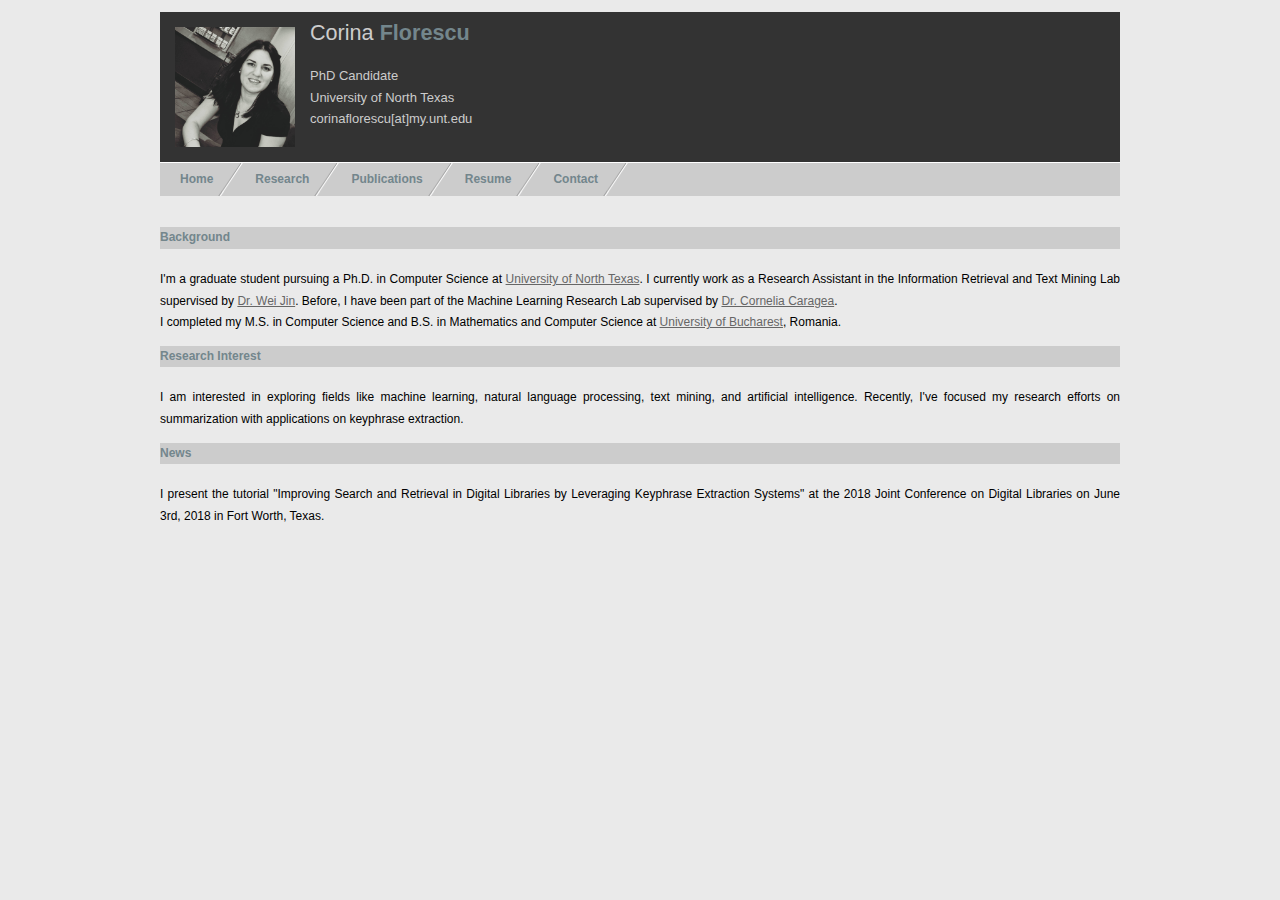
<file: index.html>
<!DOCTYPE html PUBLIC "-//W3C//DTD XHTML 1.0 Transitional//EN" "http://www.w3.org/TR/xhtml1/DTD/xhtml1-transitional.dtd">
<html xmlns="http://www.w3.org/1999/xhtml" xml:lang="en" lang="en">

<head>
<title>Corina Florescu </title>
<meta http-equiv="Content-Type" content="text/html; charset=utf-8" />
<p><meta property="og:site_name" content=""/>
<meta property="og:type" content=""/>
<meta property="og:title" content="Corina Florescu"/>
<meta property="og:url" content=""/>
<meta property="og:image" content=""/>
<meta property="og:description" content=""/></p>

<link href="style.css" rel="stylesheet" type="text/css" />

</head>

<body>
<div id="header">

  <h1>
	<a href="#"><img class="imgtop" src="images/profilepic.png" width="120" height="120"  alt="" /></a>
		Corina <span style="font-weight:bold; color:#73868C;">Florescu <br></span> 
		<p> <font size="2"> 
		PhD Candidate <br>
		University of North Texas <br>
		corinaflorescu[at]my.unt.edu
		</font> </p>
  </h1>	
</div>

<div id="container">
  <div id="navcontainer">
    <ul id="nav">
      <li id="nav-1"><a href="index.html">Home</a></li>
      <li id="nav-2"><a href="Research.html">Research</a></li>
      <li id="nav-3"><a href="Publications.html">Publications</a></li>
	  <li id="nav-4"><a href="Resume.html">Resume</a></li>
      <li id="nav-5"><a href="Contact.html">Contact</a></li>
	

    </ul>
  </div>
</div>

   <br><br><br>
<div id="container">

	  <div id="navcontainer">
		<ul id="nav">
		  <li id="nav-1">  <span style="font-weight:bold; color:#73868C;">Background</span></li>
		 
		</ul>
	  </div>

  
	  <div id="contentleft">
		<p align="justify">
		I'm a graduate student pursuing a Ph.D. in Computer Science at 
		<a href="http://computerscience.engineering.unt.edu/"> University of North Texas</a>. 
		I currently work as a Research Assistant in the Information Retrieval and Text Mining Lab supervised by <a href ="http://www.cse.unt.edu/~weijin/"> Dr. Wei Jin</a>. Before, I have been part of the Machine Learning Research Lab supervised by 
		<a href ="http://www.cse.unt.edu/~ccaragea/"> Dr. Cornelia Caragea</a>.
		<br>
		I completed my M.S. in Computer Science and B.S. in Mathematics and Computer Science at <a href="http://fmi.unibuc.ro/en/"> University of Bucharest</a>, Romania. 
		</p>
	  </div>
	  
 </div>
  
  
 <br><br><br>
<div id="container">

			<div id="navcontainer">
				<ul id="nav">
					<li id="nav-1">  <span style="font-weight:bold; color:#73868C;">Research Interest</span></li>
				</ul>
			</div>
	
  
		  <div id="contentleft">
			<p align ="justify">
			I am interested in exploring fields like machine learning, natural language processing, text mining,
			 and artificial intelligence. Recently, I've focused my research efforts on summarization with 
			applications on keyphrase extraction.
			</p>
		  </div>
</div>
	

<div id="container">

			<div id="navcontainer">
				<ul id="nav">
					<li id="nav-1">  <span style="font-weight:bold; color:#73868C;">News</span></li>
				</ul>
			</div>
	
  
		  <div id="contentleft">
			<p align ="justify">
			I present the tutorial "Improving Search and Retrieval in Digital Libraries by Leveraging Keyphrase Extraction Systems" at the 
				2018 Joint Conference on Digital Libraries on June 3rd, 2018 in Fort Worth, Texas.
			</p>
		  </div>
</div>

</body>
</html>
</file>
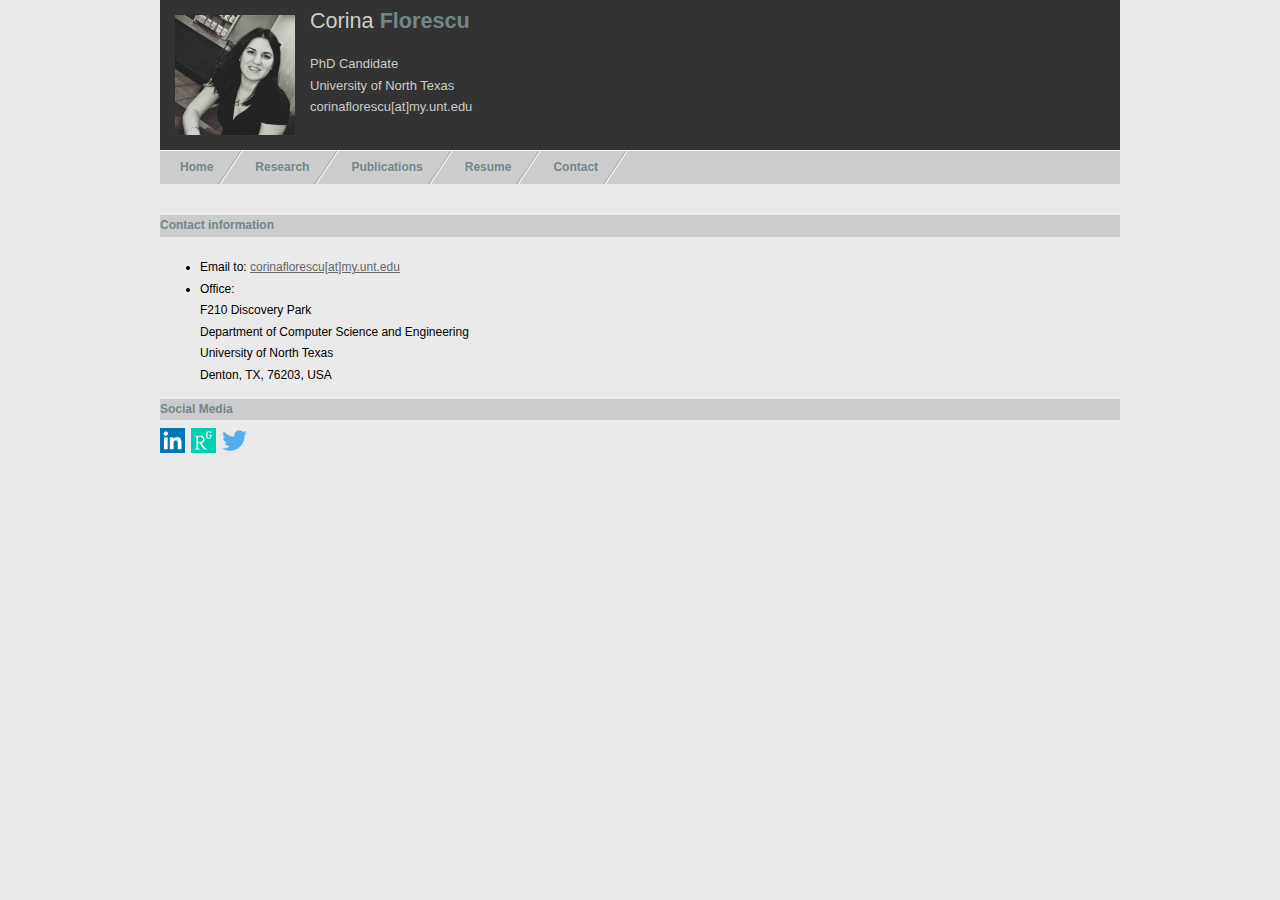
<file: Contact.html>
<!DOCTYPE html PUBLIC "-//W3C//DTD XHTML 1.0 Transitional//EN" "http://www.w3.org/TR/xhtml1/DTD/xhtml1-transitional.dtd">
<html xmlns="http://www.w3.org/1999/xhtml" xml:lang="en" lang="en">
<head>
<title>Corina Florescu  </title>
<meta http-equiv="Content-Type" content="text/html; charset=utf-8" />
<link href="style.css" rel="stylesheet" type="text/css" />
</head>
<body>
<div id="header">

  <h1>
		<a href="#"><img class="imgtop" src="images/profilepic.png" width="120" height="120"  alt="" /></a>
		Corina <span style="font-weight:bold; color:#73868C;">Florescu <br></span> 
		<p> <font size="2"> PhD Candidate <br>
		University of North Texas <br>
		corinaflorescu[at]my.unt.edu </font> 	</p>
  <h1>

		
</div>
<div id="container">
  <div id="navcontainer">
    <ul id="nav">
      <li id="nav-1"><a href="index.html">Home</a></li>
      <li id="nav-2"><a href="Research.html">Research</a></li>
      <li id="nav-3"><a href="Publications.html">Publications</a></li>
	  <li id="nav-4"><a href="Resume.html">Resume</a></li>
      <li id="nav-5"><a href="Contact.html">Contact</a></li>

    </ul>
  </div>
</div>

   <br><br><br>
<div id="container">

	  <div id="navcontainer">
		<ul id="nav">
		  <li id="nav-1">  <span style="font-weight:bold; color:#73868C;">Contact information</span></li>
		 
		</ul>
	  </div>

  
	  <div id="contentleft">
		<p>
		<ol >
		<li type="disc" style="list-style-position:outside;"> Email to: <a href="mailto:corinaflorescu@my.unt.edu">corinaflorescu[at]my.unt.edu </a> </li>
		<li type="disc" style="list-style-position:outside;">	
			Office: <br>
			F210 Discovery Park <br>
			Department of Computer Science and Engineering <br>
			University of North Texas <br>
			Denton, TX, 76203, USA <br>
		</li>
 
		</ol>
		</p>
	  </div>
	  
 </div>
  
  
 <br><br><br>
<div id="container">

	  <div id="navcontainer">
		<ul id="nav">
		  <li id="nav-1">  <span style="font-weight:bold; color:#73868C;">Social Media</span></li>
		 
		</ul>
	  </div>

  
	  <div id="contentleft">
			<a href="https://www.linkedin.com/pub/corina-florescu/b4/100/463" style="text-decoration:none;">
		<span style="font: 80% Arial,sans-serif; color:#0783B6;">
		<img src="images/in.png" width="25" height="25" alt="View my profile" style="vertical-align:middle;" border="0">&nbsp;</span></a>
		
		
		<a href="https://www.researchgate.net/profile/Corina_Florescu" style="text-decoration:none;">
		<span style="font: 80% Arial,sans-serif; color:#0783B6;">
		<img src="images/rg.png"  width="25" height="25" alt="View my profile" style="vertical-align:middle;" border="0">&nbsp;</span></a>
	
		<a href="https://twitter.com/anirock_cs" style="text-decoration:none;">
		<span style="font: 80% Arial,sans-serif; color:#0783B6;">
		<img src="images/t.png"  width="25" height="25" alt="View my profile" style="vertical-align:middle;" border="0">&nbsp;</span></a>
	
	  </div>
	  
 </div>

</body>
</html>
</file>
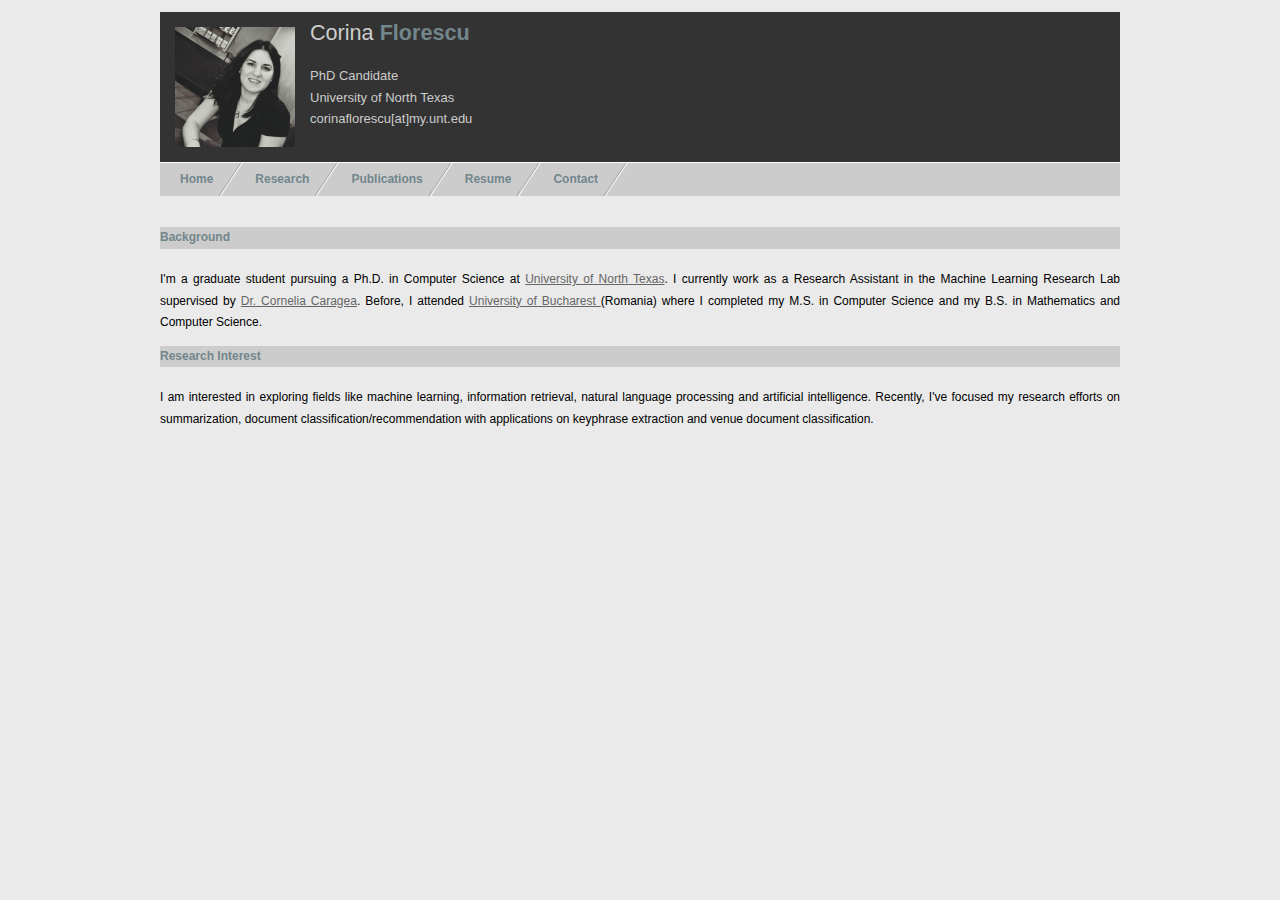
<file: index2.html>
<!DOCTYPE html PUBLIC "-//W3C//DTD XHTML 1.0 Transitional//EN" "http://www.w3.org/TR/xhtml1/DTD/xhtml1-transitional.dtd">
<html xmlns="http://www.w3.org/1999/xhtml" xml:lang="en" lang="en">

<head>
<title>Corina Florescu </title>

<meta http-equiv="Content-Type" content="text/html; charset=utf-8" />
<p><meta property="og:site_name" content=""/>
<meta property="og:type" content=""/>
<meta property="og:title" content="Corina Florescu"/>
<meta property="og:url" content=""/>
<meta property="og:image" content=""/>
<meta name="title", content="Corina Florescu"/>
<link href="style.css" rel="stylesheet" type="text/css" />

</head>

<body>
<div id="header">

  <h1>
	<a href="#"><img class="imgtop" src="images/profilepic.png" width="120" height="120"  alt="" /></a>
		Corina <span style="font-weight:bold; color:#73868C;">Florescu <br></span> 
		<p> <font size="2"> 
		PhD Candidate <br>
		University of North Texas <br>
		corinaflorescu[at]my.unt.edu
		</font> </p>
  <h1>

		
</div>
<div id="container">
  <div id="navcontainer">
    <ul id="nav">
      <li id="nav-1"><a href="index.html">Home</a></li>
      <li id="nav-2"><a href="Research.html">Research</a></li>
      <li id="nav-3"><a href="Publications.html">Publications</a></li>
	  <li id="nav-4"><a href="Resume.html">Resume</a></li>
      <li id="nav-5"><a href="Contact.html">Contact</a></li>
	

    </ul>
  </div>
</div>

   <br><br><br>
<div id="container">

	  <div id="navcontainer">
		<ul id="nav">
		  <li id="nav-1">  <span style="font-weight:bold; color:#73868C;">Background</span></li>
		 
		</ul>
	  </div>

  
	  <div id="contentleft">
		<p align="justify">
		I'm a graduate student pursuing a Ph.D. in Computer Science at 
		<a href="http://computerscience.engineering.unt.edu/"> University of North Texas</a>. 
		I currently work as a Research Assistant in the Machine Learning Research Lab supervised by 
		<a href ="http://www.cse.unt.edu/~ccaragea/"> Dr. Cornelia Caragea</a>.
		Before, I attended <a href="http://fmi.unibuc.ro/en/"> University of Bucharest </a> (Romania) 
		where I completed my M.S. in Computer Science and my B.S. in Mathematics and Computer Science.
		</p>
	  </div>
	  
 </div>
  
  
 <br><br><br>
<div id="container">

			<div id="navcontainer">
				<ul id="nav">
					<li id="nav-1">  <span style="font-weight:bold; color:#73868C;">Research Interest</span></li>
				</ul>
			</div>
	
  
		  <div id="contentleft">
			<p align ="justify">
			I am interested in exploring fields like machine learning, information retrieval,
			natural language processing and artificial intelligence. Recently, I've focused 
			my research efforts on summarization, document classification/recommendation with 
			applications on keyphrase extraction and venue document classification.
			</p>
		  </div>
</div>

</body>
</html>
</file>
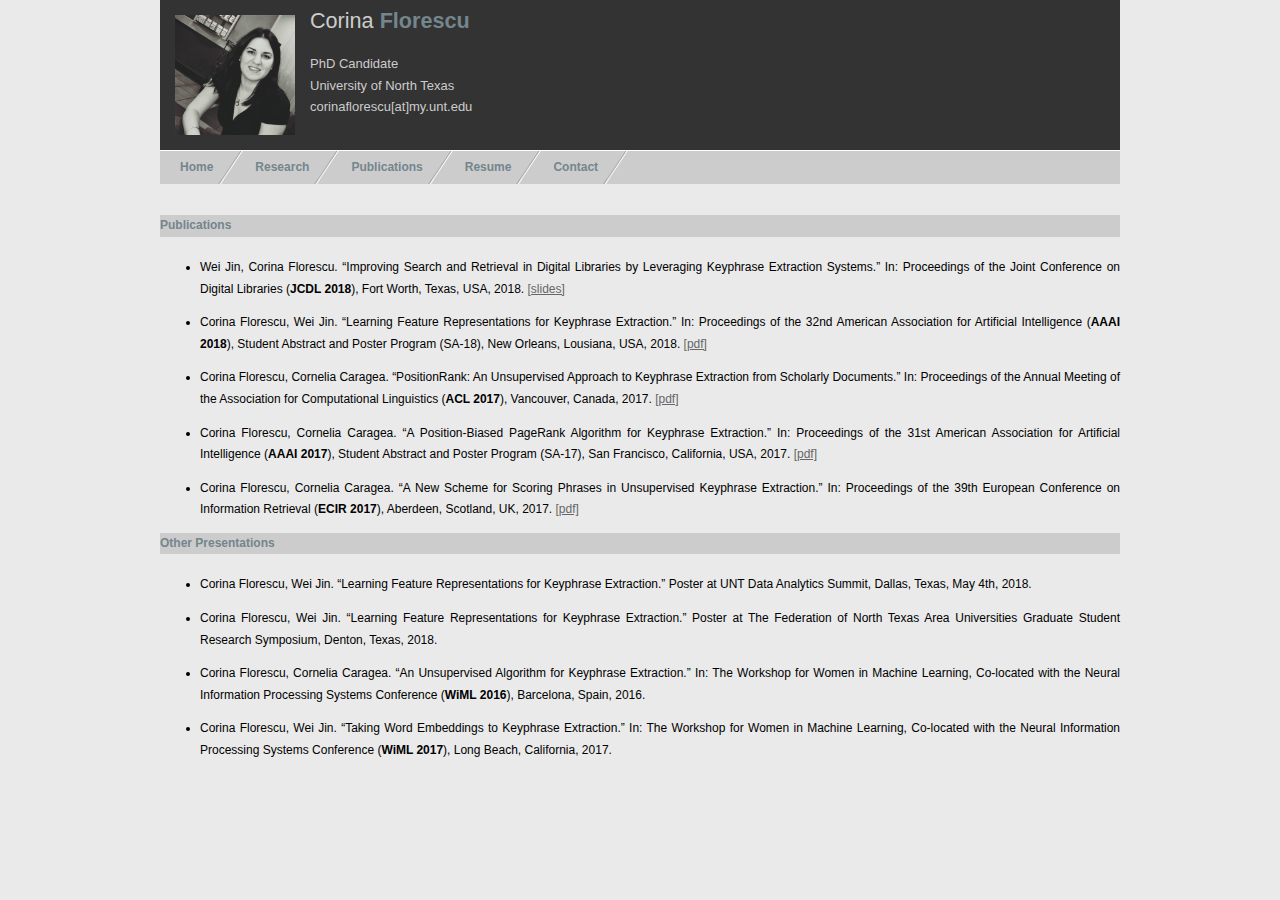
<file: Publications.html>
<!DOCTYPE html PUBLIC "-//W3C//DTD XHTML 1.0 Transitional//EN" "http://www.w3.org/TR/xhtml1/DTD/xhtml1-transitional.dtd">
<html xmlns="http://www.w3.org/1999/xhtml" xml:lang="en" lang="en">

<head>
<title>Corina Florescu </title>
<meta http-equiv="Content-Type" content="text/html; charset=utf-8" />
<link href="style.css" rel="stylesheet" type="text/css" />
</head>

<body>
<div id="header">
  <h1>
		<a href="#"><img class="imgtop" src="images/profilepic.png" width="120" height="120"  alt="" /></a>
		Corina <span style="font-weight:bold; color:#73868C;">Florescu <br></span> 
		<p> <font size="2"> 
		PhD Candidate <br>
		University of North Texas <br>
		corinaflorescu[at]my.unt.edu
		</font></p>
  <h1>

		
</div>
<div id="container">
  <div id="navcontainer">
    <ul id="nav">
      <li id="nav-1"><a href="index.html">Home</a></li>
      <li id="nav-2"><a href="Research.html">Research</a></li>
      <li id="nav-3"><a href="Publications.html">Publications</a></li>
	  <li id="nav-4"><a href="Resume.html">Resume</a></li>
      <li id="nav-5"><a href="Contact.html">Contact</a></li>

    </ul>
  </div>
</div>

   <br><br><br>
<div id="container">
	
	<div id="navcontainer">
		<ul id="nav">
		  <li id="nav-1">  <span style="font-weight:bold; color:#73868C;">Publications</span></li>
		</ul >
	</div>
			
	 <div id="contentleft">
		 
		 <ol >
		
		<li type="disc" style="list-style-position:outside;">
		<p align ="justify">
		Wei Jin, Corina Florescu. “Improving Search and Retrieval in Digital Libraries by Leveraging  Keyphrase Extraction Systems.”
		In: Proceedings of the Joint Conference on Digital Libraries (<b>JCDL 2018</b>), Fort Worth, Texas, USA, 2018. <a href="pub/JCDL.pdf"> [slides]</a> 
		</p></li>
			
		
		</ol>
	
		<ol >
		
		<li type="disc" style="list-style-position:outside;">
		<p align ="justify">
		Corina Florescu, Wei Jin. “Learning Feature Representations for Keyphrase Extraction.”
		In: Proceedings of the 32nd American Association for Artificial Intelligence (<b>AAAI 2018</b>),
		Student Abstract and Poster Program (SA-18), New Orleans, Lousiana, USA, 2018. <a href="pub/aaai2018.pdf"> [pdf]</a> 
		</p></li>
		
		</ol>
	
		<ol >
			
		<li type="disc" style="list-style-position:outside;">
		<p align ="justify">
		Corina Florescu, Cornelia Caragea. “PositionRank: An Unsupervised Approach to Keyphrase Extraction from Scholarly Documents.”
		In: Proceedings of the Annual Meeting of the Association for Computational Linguistics (<b>ACL 2017</b>), Vancouver, Canada, 2017.
		<a href="pub/87_Paper.pdf"> [pdf]</a> 
		</p></li>	
			
		<li type="disc" style="list-style-position:outside;">
		<p align ="justify">
		Corina Florescu, Cornelia Caragea. “A Position-Biased PageRank Algorithm for Keyphrase Extraction.”
			In: Proceedings of the 31st American Association for Artificial Intelligence (<b>AAAI 2017</b>),
		Student Abstract and Poster Program (SA-17), San Francisco, California, USA, 2017. <a href="pub/PositionRank_AAAI17_CR.pdf"> [pdf]</a> 
		</p></li>
			
		<li type="disc" style="list-style-position:outside;">
		<p align ="justify">
		Corina Florescu, Cornelia Caragea. “A New Scheme for Scoring Phrases in Unsupervised Keyphrase Extraction.”
			In: Proceedings of the 39th European Conference on Information Retrieval (<b>ECIR 2017</b>), Aberdeen,
			Scotland, UK, 2017.  <a href="pub/ECIR17_short_CR_cc.pdf"> [pdf]</a> 
		</p></li>
		
		</ol>
		
	  </div>
	  
	<div id="navcontainer">
		<ul id="nav">
		  <li id="nav-1">  <span style="font-weight:bold; color:#73868C;">Other Presentations</span></li>
		 
		</ul>
	  </div>
	
	
	  <div id="contentleft">
	
		<ol >	
			
		<li type="disc" style="list-style-position:outside;">
		<p align ="justify">
		Corina Florescu, Wei Jin. “Learning Feature Representations for Keyphrase Extraction.”
		Poster at UNT Data Analytics Summit, Dallas, Texas, May 4th, 2018.
		</p></li>
			
		<li type="disc" style="list-style-position:outside;">
		<p align ="justify">
		Corina Florescu, Wei Jin. “Learning Feature Representations for Keyphrase Extraction.”
		Poster at The Federation of North Texas Area Universities Graduate Student Research Symposium,
		Denton, Texas, 2018.
		</p></li>
			
		<li type="disc" style="list-style-position:outside;">
		<p align ="justify">
		Corina Florescu, Cornelia Caragea. “An Unsupervised Algorithm for Keyphrase Extraction.”
		In: The Workshop for Women in Machine Learning, Co-located with the Neural Information Processing Systems Conference (<b>WiML 2016</b>),
		Barcelona, Spain, 2016. 
		</p></li>
			
		<li type="disc" style="list-style-position:outside;">
		<p align ="justify">
		Corina Florescu, Wei Jin. “Taking Word Embeddings to Keyphrase Extraction.”
		In: The Workshop for Women in Machine Learning, Co-located with the Neural Information Processing Systems Conference (<b>WiML 2017</b>),
		Long Beach, California, 2017.
		</p></li>
		
		</ol>
		
	  </div>
	
	
	
 </div>
  
  
 <br><br><br>


</body>
</html>
</file>
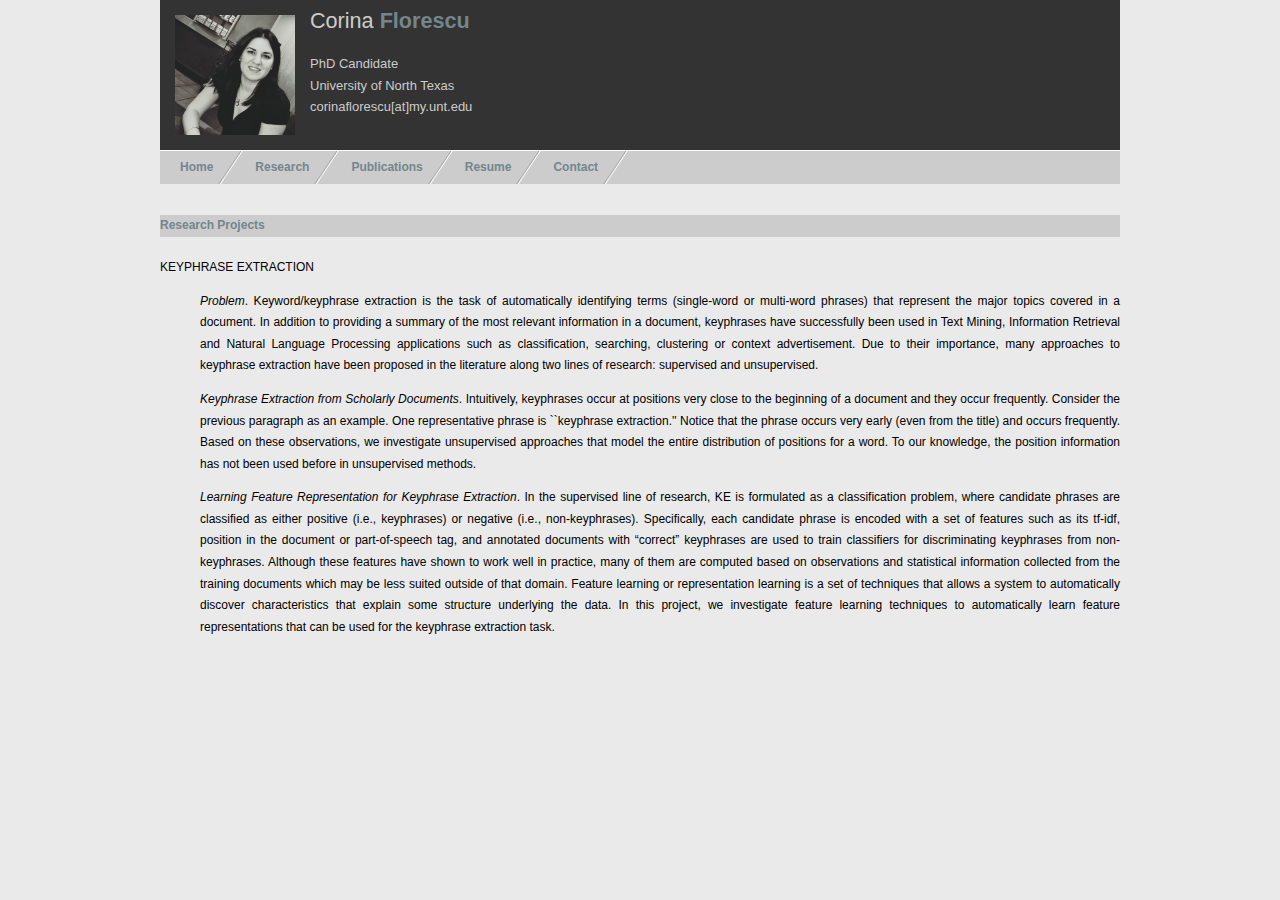
<file: Research.html>
<!DOCTYPE html PUBLIC "-//W3C//DTD XHTML 1.0 Transitional//EN" "http://www.w3.org/TR/xhtml1/DTD/xhtml1-transitional.dtd">
<html xmlns="http://www.w3.org/1999/xhtml" xml:lang="en" lang="en">

<head>
<title>Corina Florescu </title>
<meta http-equiv="Content-Type" content="text/html; charset=utf-8" />
<link href="style.css" rel="stylesheet" type="text/css" />
</head>

<body>
<div id="header">
  <h1>
		<a href="#"><img class="imgtop" src="images/profilepic.png" width="120" height="120"  alt="" /></a>
		Corina <span style="font-weight:bold; color:#73868C;">Florescu <br></span> 
		<p> <font size="2">
		PhD Candidate <br>
		University of North Texas <br>
		corinaflorescu[at]my.unt.edu 
		</font></p>
  <h1>

		
</div>
<div id="container">
  <div id="navcontainer">
    <ul id="nav">
      <li id="nav-1"><a href="index.html">Home</a></li>
      <li id="nav-2"><a href="Research.html">Research</a></li>
      <li id="nav-3"><a href="Publications.html">Publications</a></li>
	  <li id="nav-4"><a href="Resume.html">Resume</a></li>
      <li id="nav-5"><a href="Contact.html">Contact</a></li>

    </ul>
  </div>
</div>

   <br><br><br>
<div id="container">

	  <div id="navcontainer">
		<ul id="nav">
		  <li id="nav-1">  <span style="font-weight:bold; color:#73868C;">Research Projects</span></li>
		 
		</ul>
	  </div>

  
	  <div id="contentleft">
		<p> KEYPHRASE EXTRACTION
		<ol >

		<p align="justify"> <I>Problem</I>. Keyword/keyphrase extraction is the task of automatically identifying terms (single-word or multi-word phrases)
        that represent the major topics covered in a document. In addition to providing a summary of the most relevant information in a document,
        keyphrases have successfully been used in Text Mining, Information Retrieval and Natural Language Processing applications
        such as classification, searching, clustering or context advertisement. Due to their importance, 
        many approaches to keyphrase extraction have been proposed in the literature along two lines of research: 
        supervised and unsupervised. </p>
			
		<p align="justify"> <I>Keyphrase Extraction from Scholarly Documents</I>. Intuitively, keyphrases occur at positions very close to the beginning of a document 
        and they occur frequently. Consider the previous paragraph as an example. One representative phrase is ``keyphrase extraction.'' 
        Notice that the phrase occurs very early (even from the title) and occurs frequently. Based on these observations, 
        we investigate unsupervised approaches that model the entire distribution of positions for a word. To our knowledge, the
	position information has not been used before in unsupervised methods.</p>
		
		<p align="justify"> <I>Learning Feature Representation for Keyphrase Extraction</I>. In  the  supervised  line  of  research,  KE  is  formulated as a classification problem, where candidate phrases are classified as either positive (i.e.,
keyphrases)  or  negative  (i.e.,   non-keyphrases). Specifically, each  candidate  phrase  is  encoded with a set of features such as its
tf-idf, position in the document or part-of-speech tag, and annotated documents  with  “correct”  keyphrases  are  used to  train  classifiers  for  discriminating  keyphrases
from  non-keyphrases. Although  these  features have shown to work well in practice, many of them are computed based on observations and statistical
information collected from the training documents which may be less suited outside of that domain. Feature  learning  or  representation  learning  is
a  set  of  techniques  that  allows  a  system  to  automatically  discover  characteristics  that  explain
some structure underlying the data. In this project, we investigate feature learning techniques to automatically learn feature representations that can be used for the keyphrase extraction task.</p>
		
		</ol>
		</p>
		
		
	  </div>
	  
 </div>
  
  
 <br><br><br>


</body>
</html>
</file>
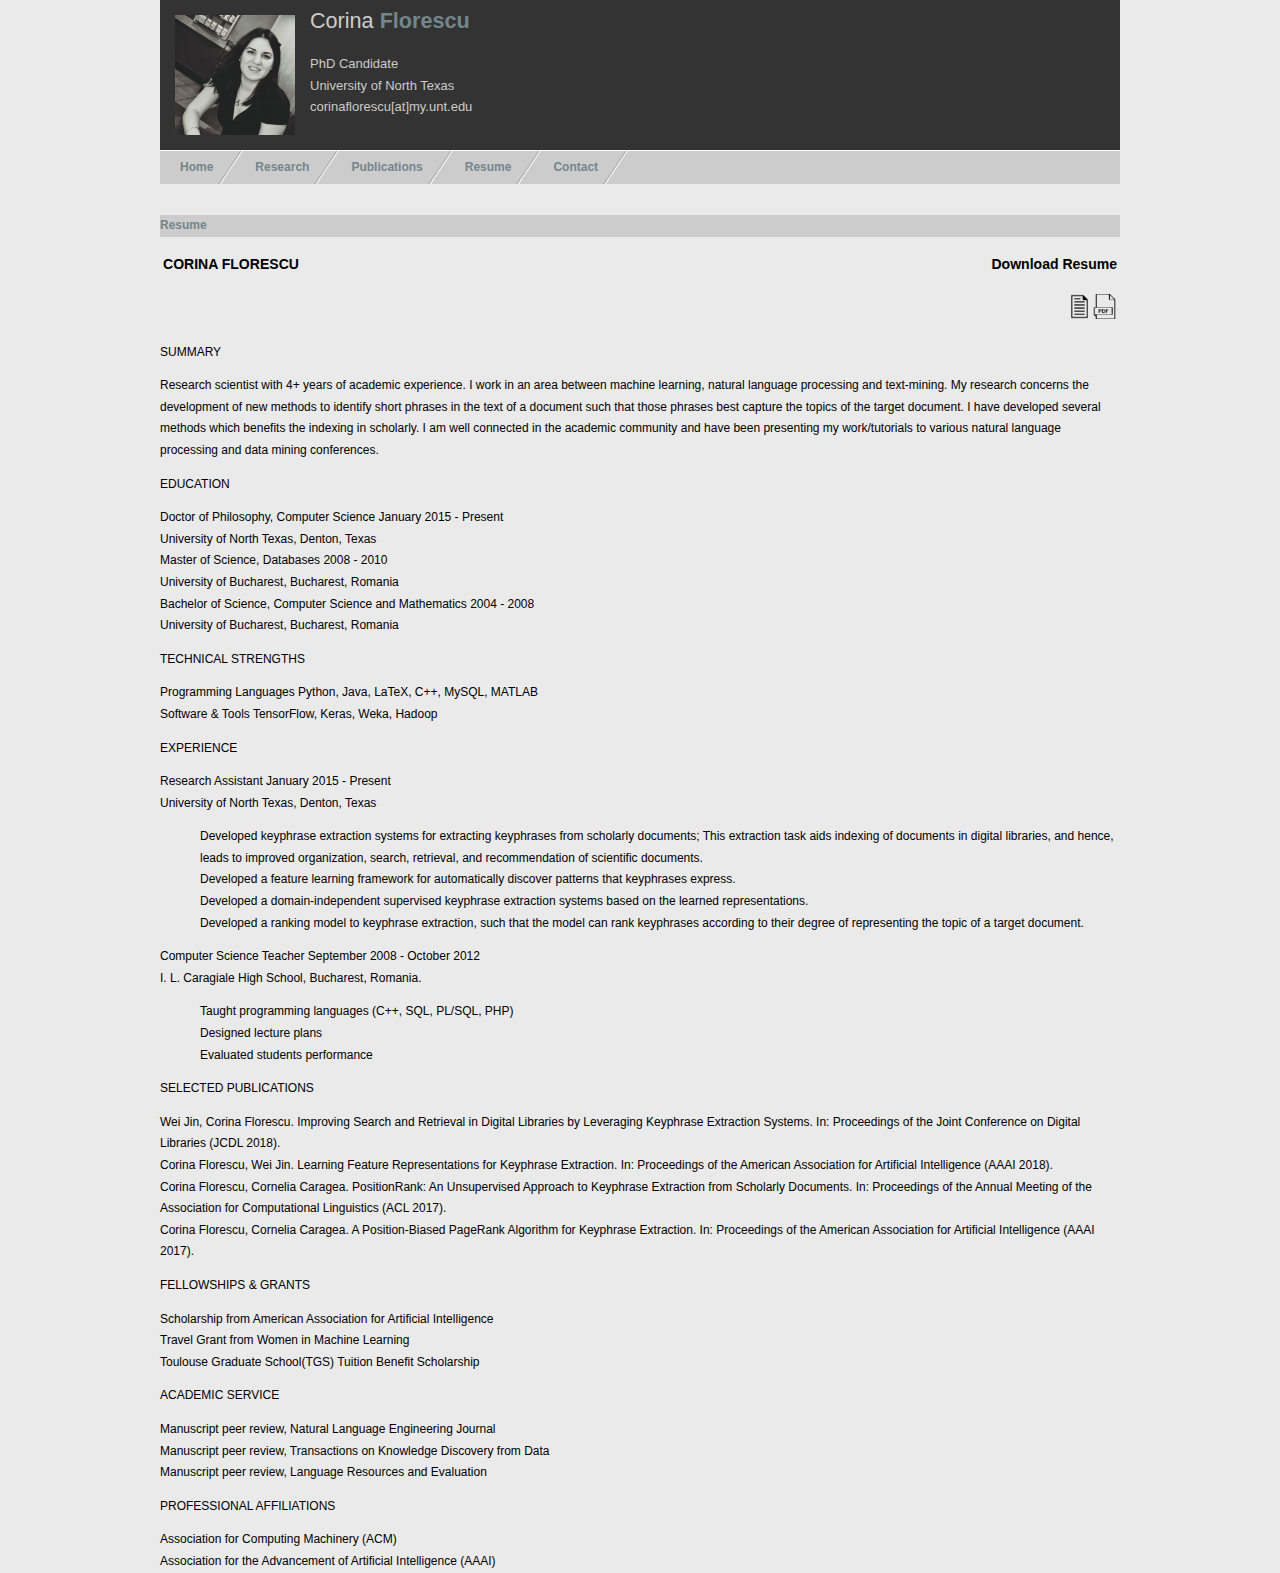
<file: Resume.html>
<!DOCTYPE html PUBLIC "-//W3C//DTD XHTML 1.0 Transitional//EN" "http://www.w3.org/TR/xhtml1/DTD/xhtml1-transitional.dtd">
<html xmlns="http://www.w3.org/1999/xhtml" xml:lang="en" lang="en">

<head>
<title>Corina Florescu</title>
<meta http-equiv="Content-Type" content="text/html; charset=utf-8" />
<link href="style.css" rel="stylesheet" type="text/css" />
</head>

<body>
<div id="header">
  <h1>
		<a href="#"><img class="imgtop" src="images/profilepic.png" width="120" height="120"  alt="" /></a>
		Corina <span style="font-weight:bold; color:#73868C;">Florescu <br></span> 
		<p> <font size="2">
		PhD Candidate <br>
		University of North Texas <br>
		corinaflorescu[at]my.unt.edu 
		</font></p>
  <h1>

		
</div>
<div id="container">
  <div id="navcontainer">
    <ul id="nav">
      <li id="nav-1"><a href="index.html">Home</a></li>
      <li id="nav-2"><a href="Research.html">Research</a></li>
      <li id="nav-3"><a href="Publications.html">Publications</a></li>
	  <li id="nav-4"><a href="Resume.html">Resume</a></li>
      <li id="nav-5"><a href="Contact.html">Contact</a></li>

    </ul>
  </div>
</div>

   <br><br><br>
<div id="container">

	  <div id="navcontainer">
		<ul id="nav">
		  <li id="nav-1">  <span style="font-weight:bold; color:#73868C;">Resume</span></li>
		 
		</ul>
	  </div>
<br>

<table width="100%">

	<tr>
		<td width="55%" align ="left">
			<H3 id="h3.resumeName" align="left">CORINA FLORESCU  </H3>
		</td>
		<td width="45%" align="right">
			<H3 id="h3.resumeName" align="right">Download Resume  </H3> 
		</td>
	</tr>
	<tr >
		<td>
	
		</td>
		<td>
			<a href ="CorinaFlorescuResume.pdf"> 
				<img src="images/pdf.png"  align="right" width="25" height="25" border="0" alt="View Corina Florescu's resume">  
			</a>  &nbsp
			
			<a href="resume_txt.txt">
			  <img src="images/txt.png" align="right" width="25" height="25" border="0" alt="View Corina Florescu's resume">  
			</a> 
		</td>
	</tr>
</table>
		 
		 
	  <div id="contentleft">
	  
<p align="justify">

		  <p>SUMMARY</p>
	
<p>Research scientist with 4+ years of academic experience. I work in an area between machine learning,
natural language processing and text-mining. My research concerns the development of new methods
to identify short phrases in the text of a document such that those phrases best capture the topics
of the target document. I have developed several methods which benefits the indexing in scholarly. I
am well connected in the academic community and have been presenting my work/tutorials to various
natural language processing and data mining conferences. </p>

		  <p>EDUCATION</p>
		  
Doctor of Philosophy, Computer Science January 2015 - Present <br>
University of North Texas, Denton, Texas <br>
Master of Science, Databases 2008 - 2010 <br>
University of Bucharest, Bucharest, Romania <br>
Bachelor of Science, Computer Science and Mathematics 2004 - 2008 <br>
University of Bucharest, Bucharest, Romania <br>
	<p>TECHNICAL STRENGTHS</p>
	
Programming Languages Python, Java, LaTeX, C++, MySQL, MATLAB <br>
Software & Tools TensorFlow, Keras, Weka, Hadoop <br>
	
		  <p>EXPERIENCE</p>
	
Research Assistant January 2015 - Present <br>
University of North Texas, Denton, Texas <br>
	<ul>
<li>Developed keyphrase extraction systems for extracting keyphrases from scholarly documents; This extraction task aids indexing of documents in digital libraries, and hence, leads to improved organization,
search, retrieval, and recommendation of scientific documents.
<li>Developed a feature learning framework for automatically discover patterns that keyphrases express.
<li>Developed a domain-independent supervised keyphrase extraction systems based on the learned representations.
<li>Developed a ranking model to keyphrase extraction, such that the model can rank keyphrases according
to their degree of representing the topic of a target document.
	</ul>
Computer Science Teacher September 2008 - October 2012 <br>
I. L. Caragiale High School, Bucharest, Romania. <br>
	<ul>
<li> Taught programming languages (C++, SQL, PL/SQL, PHP)
<li> Designed lecture plans
<li> Evaluated students performance
	</ul>
	
	<p> SELECTED PUBLICATIONS </p>
		
Wei Jin, Corina Florescu. Improving Search and Retrieval in Digital Libraries by Leveraging Keyphrase
Extraction Systems. In: Proceedings of the Joint Conference on Digital Libraries (JCDL 2018). <br>
Corina Florescu, Wei Jin. Learning Feature Representations for Keyphrase Extraction. In: Proceedings
of the American Association for Artificial Intelligence (AAAI 2018). <br>
Corina Florescu, Cornelia Caragea. PositionRank: An Unsupervised Approach to Keyphrase Extraction
from Scholarly Documents. In: Proceedings of the Annual Meeting of the Association for Computational
Linguistics (ACL 2017). <br>
Corina Florescu, Cornelia Caragea. A Position-Biased PageRank Algorithm for Keyphrase Extraction.
In: Proceedings of the American Association for Artificial Intelligence (AAAI 2017). <br>
	
	<p> FELLOWSHIPS & GRANTS </p>
Scholarship from American Association for Artificial Intelligence <br>
Travel Grant from Women in Machine Learning <br>
Toulouse Graduate School(TGS) Tuition Benefit Scholarship <br>
	
	<p> ACADEMIC SERVICE </p>
Manuscript peer review, Natural Language Engineering Journal <br>
Manuscript peer review, Transactions on Knowledge Discovery from Data <br>
Manuscript peer review, Language Resources and Evaluation <br>
	
	<p> PROFESSIONAL AFFILIATIONS </p>
	
Association for Computing Machinery (ACM) <br>
Association for the Advancement of Artificial Intelligence (AAAI) <br>
	  </div>
	  
 </div>
  
  
 <br><br><br>


</body>
</html>
</file>
<file: style.css>
body {
margin: 0;
padding: 0;
font: 75% tahoma, Verdana, Arial, sans-serif;
line-height: 1.8em;
background: #eaeaea
}
		/*TOP BANNER*/
#header {
padding: 10px;
margin-left: 12.5%;
margin-right: 12.5%;
border-bottom: 1px solid #fff;
background: #333;
max-width: 100%;
    height: auto;
    width: auto\9; /* ie8 */

}
#header h1 {
padding: 0;
margin: 0;
font-family: Georgia, sans-serif;
font-weight: normal;
font-size: 180%;
color: #ccc;
}

		/* TOP NAVIGATION */
#nav {
float: left;
width: 100%;
margin: 0;
padding: 0;
list-style: none;
background: #ccc;
}
#nav li {
float: left;
margin: 0;
padding: 0;
}
#nav a {
float: left;
display: block;
padding: 0.5em 2.5em 0.5em 1em;
text-decoration: none;
font-weight: bold;
font-size: 100%;
color: #73868c;
background: #ccc url(images/nav_slant.gif) no-repeat top right;
}
#nav #nav-1 a {
padding-left: 20px;
}
#nav a:hover {
color: #000;
}
		/*MAIN CONTAINER*/
#container {
margin: 0 auto;
padding: 0;
width: 75%;
}
#contentleft {
float: left;
margin-top: 8px;
width: 100%;
padding: 0;
}
#contentright {
float: right;
margin-top: 8px;
width: 200px;
padding: 0 1em 1em 1em;
background: #aaa;
}
		/*FOOTER */
#footer {
font-size: 1em;
clear:both;
margin:0;
padding: 0.5em;
background: #333;
color: #aaa;
}
		/*TYPOGRAPHY */
h1 {
font-family: Georgia, serif;
font-size: 180%;
padding: 30px 0 10px 0;
color: #73868c;
}	

h2 {
font-family: Georgia, sans-serif;
font-size: 180%;
padding: 30px 0 10px 0;
color: #333;
}
		/*LINKS*/	
a:link, a:visited {
color : #666;
background : inherit;
text-decoration : underline;
}
a:hover {
color : #73868c;
background : inherit;
text-decoration : none;
}	
ul li {
list-style-type: none;
}
.navlist ul li {
list-style-image : url(images/arrow.gif);
padding-left : 5px;
margin-bottom : 0;
} 
a img {
border: none;	
}
		/* IMAGES */

.imgtop { 
float : left;
padding : 5px;
margin-right : 10px;
}
		
.imgleft { 
float : left;
padding : 5px;
margin-right : 10px;
} 
.imgright { 
float : right;
padding : 5px;
margin-left : 10px;
} 
		/*3 COLUMNS*/
#bottom {
margin: 0 auto;
width: 770px;
}
#bottom h1 {
margin: 0;
letter-spacing: 3px;
font-family: Georgia, sans-serif;
font-size: 130%;
padding: 10px 0 10px 40px;
color: #73868c;
}
.col3,.col3center {
float: left;
width: 33%;
margin-bottom: 20px;
}
.col3center {
margin: 0;
}

h3.resumeName {
    text-align: left;
}
h3.resumeDownload {
    text-align: right;
	float: right;
}
</file>
